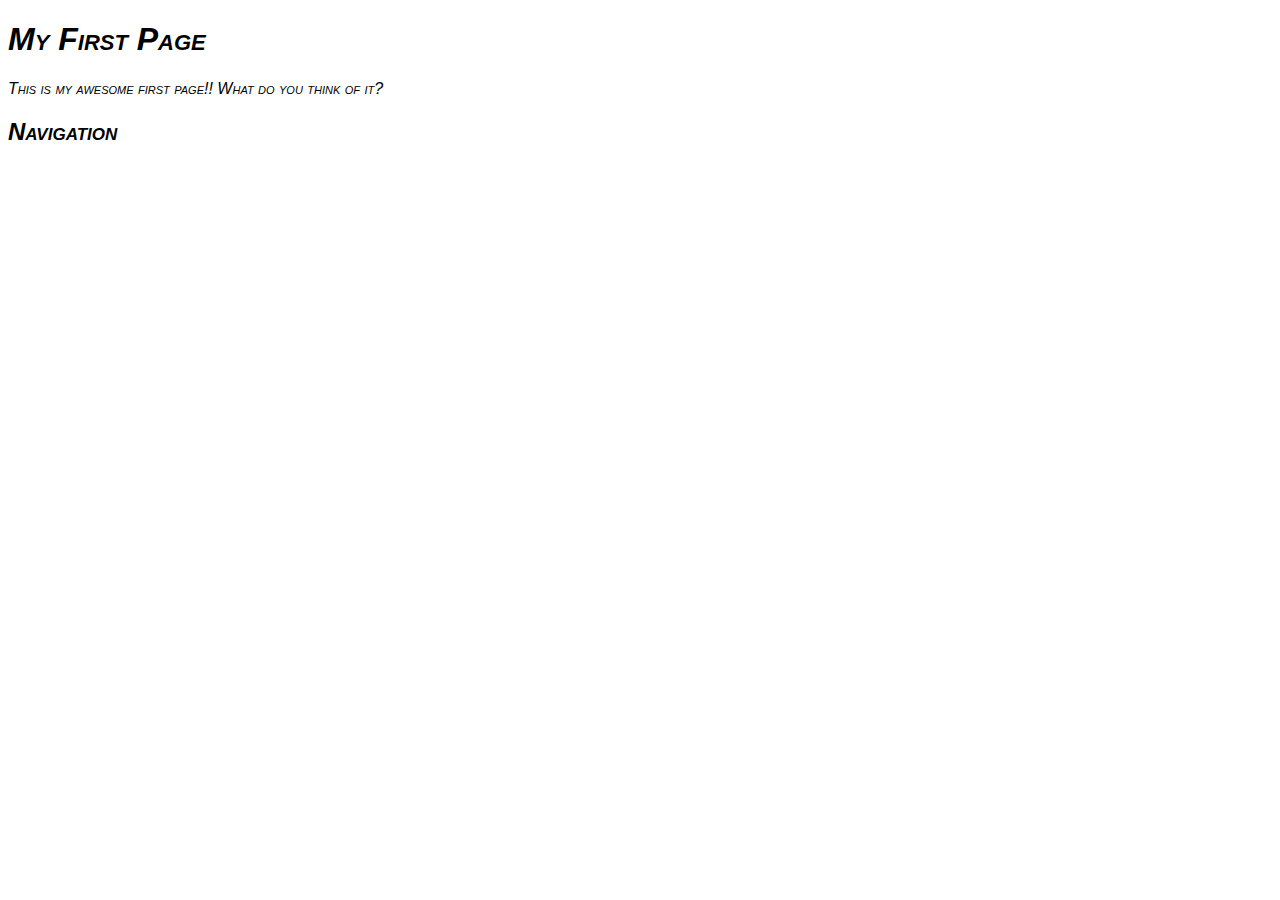
<file: index.html>
<!doctype html>
<html>

<!-- this is the head info for the browser -->
<head>
<title>My First Page</title>
<link rel="stylesheet" href="./styles/mystyles.css">
</head>

<!-- this is the stuff the user will see -->
<body>
<h1>My First Page</h1>
<p> This is my awesome first page!! What do you think of it?</p>

<h2>Navigation</h2>
<a href="page2.html>Page 2</a>

</body>
</html>
</file>
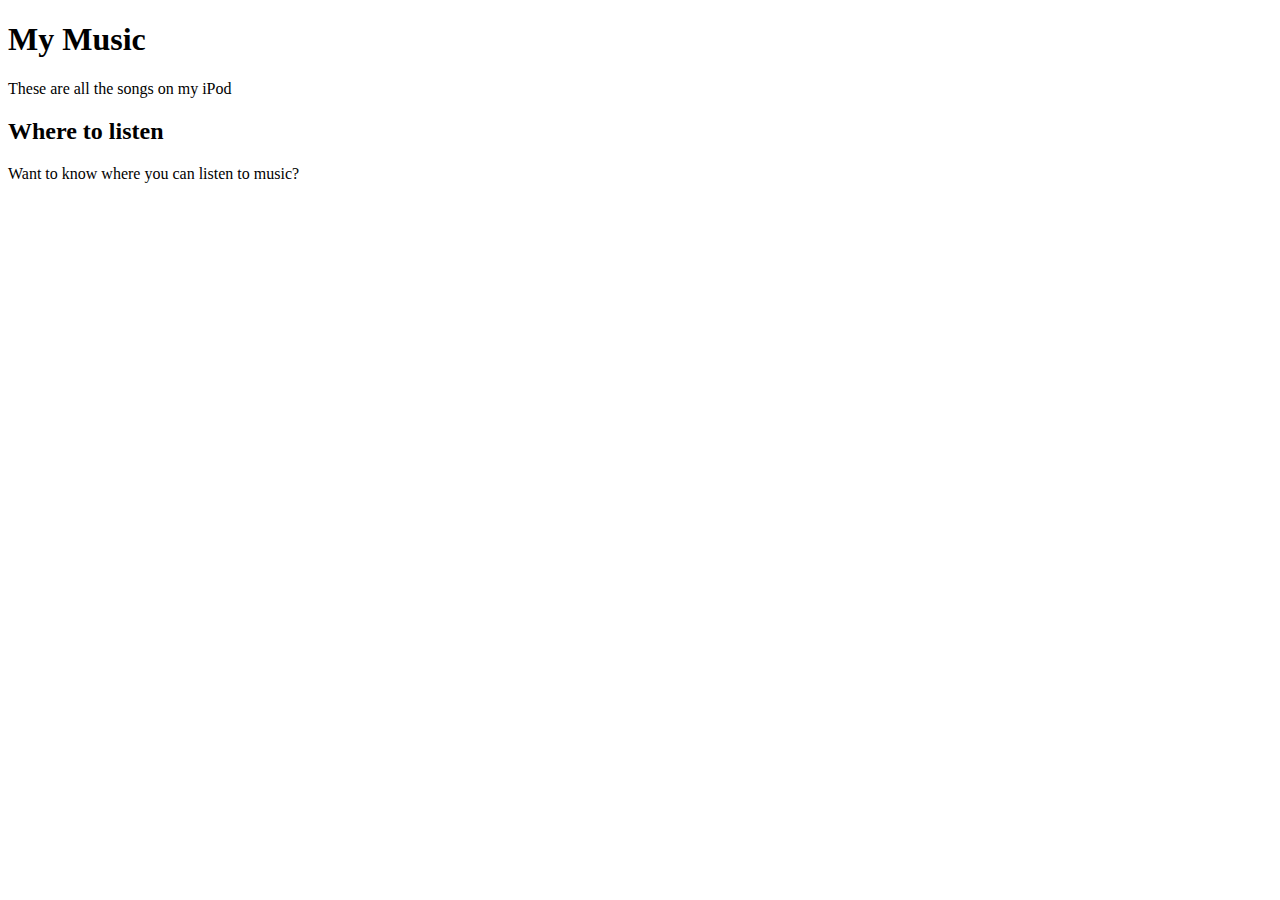
<file: Music.html>
<!doctype html>
<html>

<head>
<title>Music</title>
</head>

<body>
<h1>My Music</h1>
<p>These are all the songs on my iPod</p>

<h2>Where to listen</h2>
<p>Want to know where you can listen to music?</p>

</body>
</html>
</file>
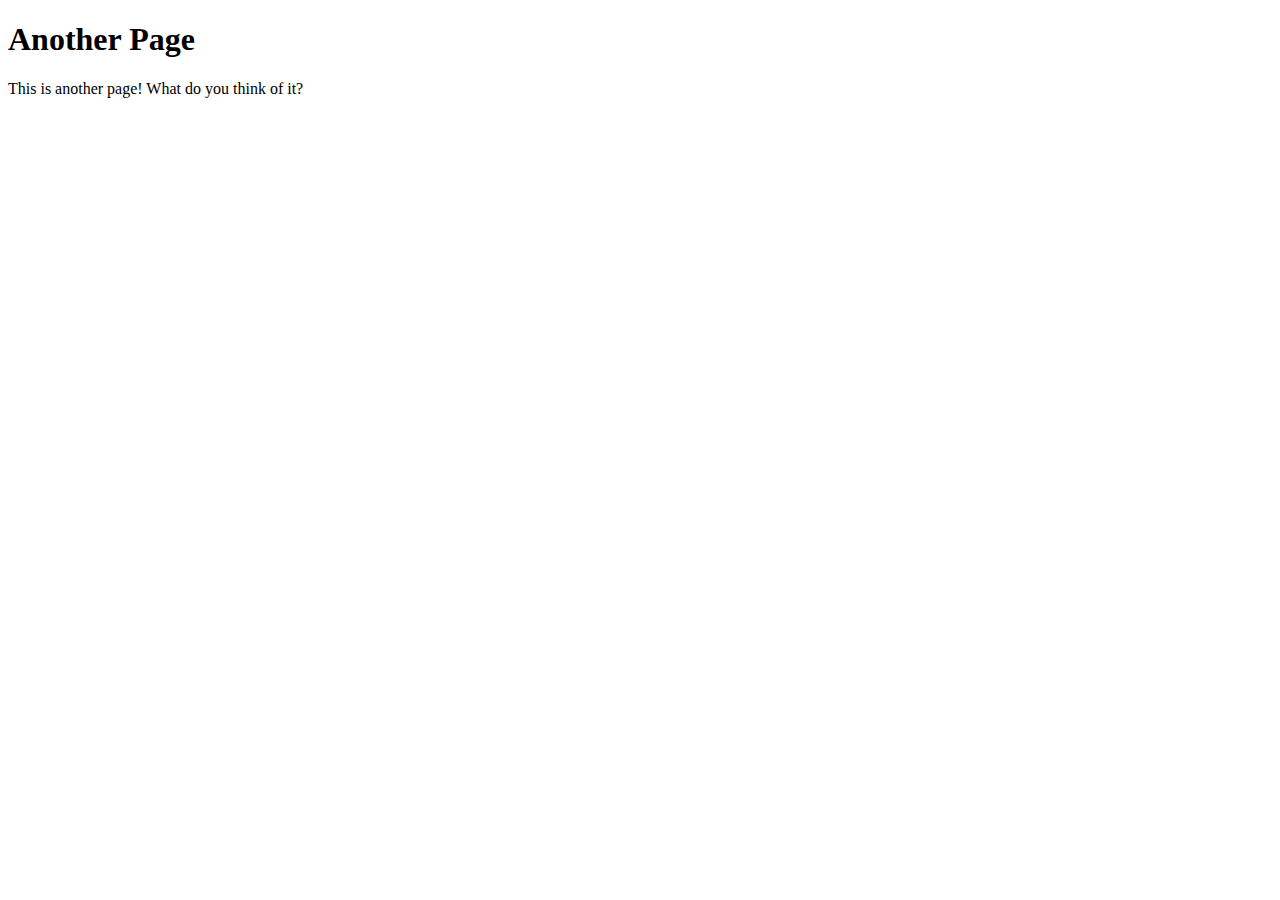
<file: nextpage.html>
<!doctype html>
<html>

<!-- this is the head info for the browser -->
<head>
<title>This is another page</title>
</head>

<!-- this is the stuff the user will see -->
<body>
<h1>Another Page</h1>
<p> This is another page! What do you think of it?</p>
</body>
</html>
</file>
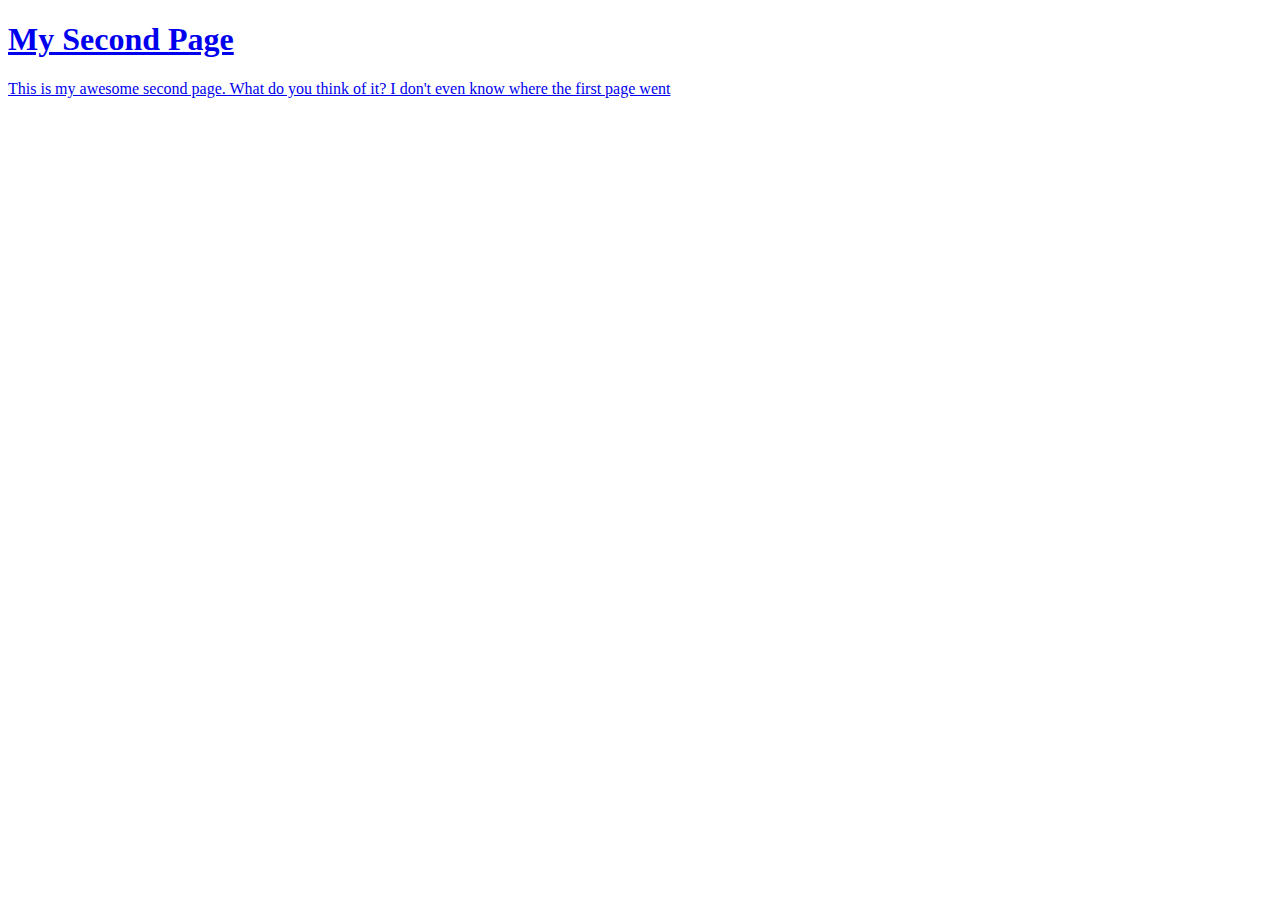
<file: page2.html>
<!doctype html>
<html>

<!-- this is the head info for the browser -->
<head>
<title>My Second Page</title>
</head>

<!-- this is the stuff the user will see -->
<body>
<a href="index.html"</a>
<h1>My Second Page</h1>
<p> This is my awesome second page. What do you think of it? I don't even know where the first page went</p>

</body>
</html>
</file>
<file: styles/mystyles.css>
/* this is my style sheet */

* {
font-family:Arial, Helvetica, sans-serif;
}
* {
font-style:italic;
}
* {
font-variant:small-caps;
}
</file>
